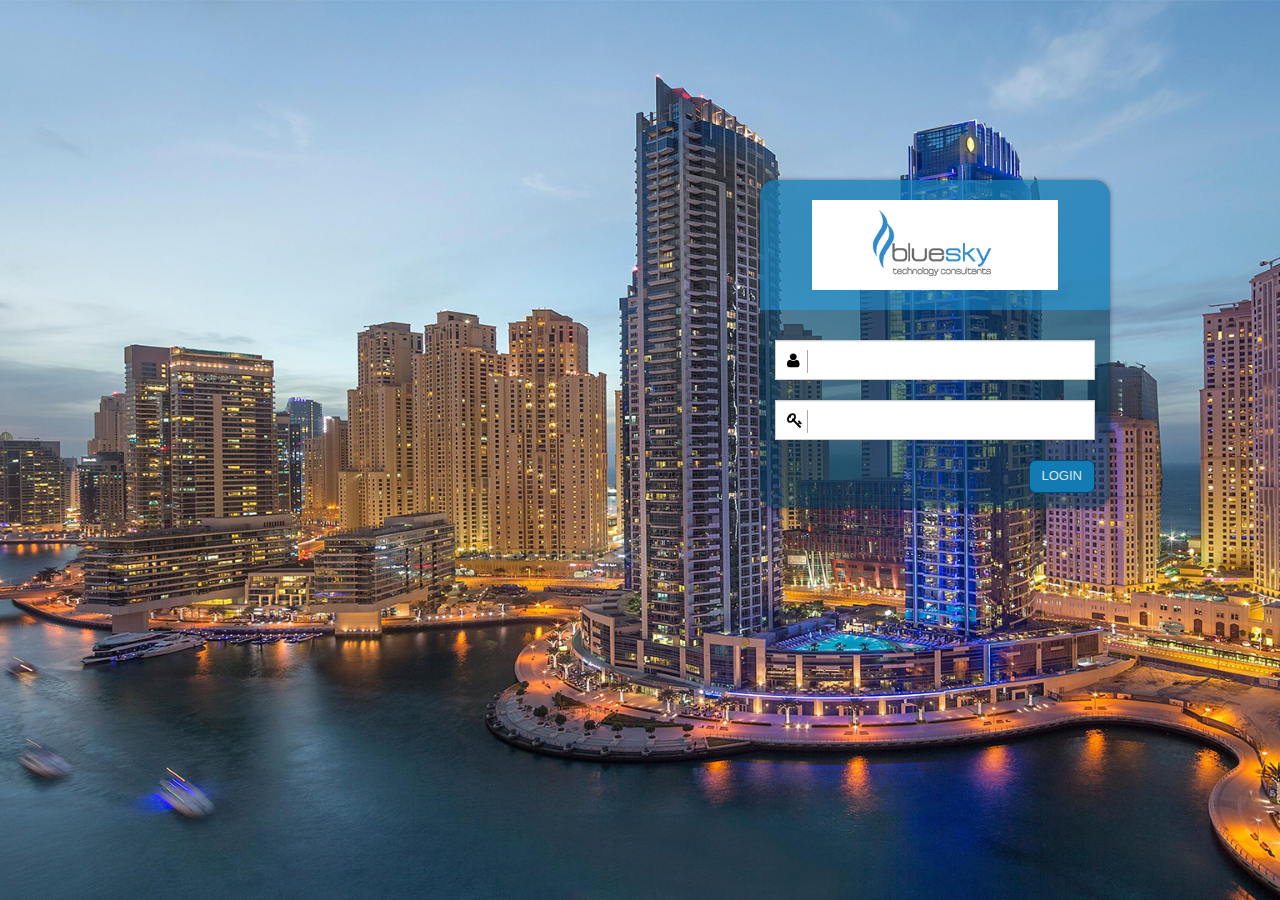
<file: index.html>
<!DOCTYPE html>
<html>
<head>
  <meta charset="utf-8">
  <meta http-equiv="X-UA-Compatible" content="IE=edge">
  <title>Bluesky</title>
  <meta content="width=device-width, initial-scale=1, maximum-scale=1, user-scalable=no" name="viewport">
  <link href='https://fonts.googleapis.com/css?family=Roboto:400,500,300,700' rel='stylesheet' type='text/css'>
  <link rel="stylesheet" href="css/bootstrap.min.css">
  <link rel="stylesheet" href="css/font-awesome.min.css">
  <link rel="stylesheet" href="css/login/jquery.maximage.css?v=1.2" type="text/css" media="screen" charset="utf-8" />
  <link rel="stylesheet" href="css/login/screen.css?v=1.2" type="text/css" media="screen" charset="utf-8" />
  <link rel="stylesheet" type="text/css" href="css/login-style.css">
</head>
<body>
      <div class="login-box">
      <div class="logo">
        <img src="images/login/logo.png">
      </div>
      <div class="form">
          <form>
              <div class="user">
              <input type="text" class="form-control input password">
</div>
<div class="pass">
     <input type="password" class="form-control input password">
               </div>
                   <div class="row">
                    <div class="col-xs-6">
                    </div>
                    <div class="col-xs-6">
<a href="http://blueskyprojects.me/water_reading/index.php" class = "btn-info btn pull-right">Login</a>
</div>
                  
      <div class="clearfix"></div>
    </div>
   <div id="maximage">
      <img src="images/login/01.png" alt=""/>
      <img src="images/login/02.png" alt=""/>
    </div>
</section>
<div class="blueskylogo">
</div>
</body>
<script src="js/jquery.min.js"></script>
<script src="js/bootstrap.min.js"></script>
<script src="js/login/jquery.cycle.all.js" type="text/javascript" charset="utf-8"></script>
<script src="js/login/jquery.maximage.js" type="text/javascript" charset="utf-8"></script>
<script src='js/login/main.js'></script>
</html>
</file>
<file: css/login-style.css>
html {
	-webkit-box-sizing: border-box;
	-moz-box-sizing: border-box;
	box-sizing: border-box;
}
*, *:before, *:after {
	-webkit-box-sizing: inherit;
	-moz-box-sizing: inherit;
	box-sizing: inherit;
}
html,body{

}
.mc-cycle{
	height: 100%;
}
.mc-image{background-repeat: no-repeat;background-color: white !important;background-size: cover;}
.login-box{
	max-width: 350px;
	width: 90%;
	margin: 0 170px 0 auto;
	margin-top: 20vh;
	z-index: 9999999;
	box-shadow:0 0 5px rgba(0,0,0,0.4);
	border-radius: 15px;
	margin-bottom: 30px;
	overflow: hidden;
}
.login-box a{
	color: rgba(255, 255, 255, 0.84);
	cursor: pointer;
	font-size: 13px;
}
.login-box a:hover,.login-box a:focus{
	color: rgba(255, 255, 255, 1);
	text-decoration:none;
}
.login-box .logo{
	width:100%;
	height: 130px;
	padding: 20px 10px 20px 10px;
	background: rgba(19, 123, 179, 0.75);
}
.login-box .logo img{
	height: 100%;
	margin: 0 auto;
	display: block;
}
.login-box .form{
	width:100%;
	padding: 10px 15px 15px 15px;
	background: rgba(3, 57, 85, 0.57);
}
.login-box .user,.login-box .pass{
	margin: 20px 0;
	width: 100%;
	position: relative;
}
.login-box .user:before,.login-box .pass:before{
	font-family: fontAwesome;
	position: absolute;
	left: 10px;
	font-size: 16px;
	width: 23px;
	top: 10px;
	border-right: 1px solid rgba(0, 0, 0, 0.34);
	padding-left: 2px;
}
.login-box .user:before{
	content: "\f007";
	color: #000;
}
.login-box .pass:before{
	content: "\f084";
	color: #000;
}
.login-box .form-control{
	padding-left: 40px;
}

 #arrow_right {
	bottom:30px;
	height:50%;
	position: fixed;
	right:30px;
	width:36px;
	z-index:1000;
}

#arrow_left{
	bottom:30px;
	height:50%;
	position: fixed;
	float: left;
	width:36px;
	z-index:1000;
}

/*#arrow_left {
	right:86px;
}*/

#arrow_left:hover, #arrow_right:hover {
	bottom:29px;
}
#arrow_left:active, #arrow_right:active {
	bottom:28px;
}
.blueskylogo{
	position: fixed;
	bottom: 25pt;
	left: 25pt;
}
@media only screen and (max-width:745px){
	
	
	
		.blueskylogo {
    position: fixed;
    bottom: 15pt;
	left:0pt;
    padding-bottom: 20px;
    text-align: center;
    width: 100%;
   
}

#arrow_left {
    top: 50px;
	display:none;
}

#arrow_right {
    top: 50px;
	display:none;
}	
	
.login-box {

    margin-top: 35pt;
   
}	
	
	
	
	
	.login-box{
	}
}
.btn-info.btn{
	background: #137bb3;
	border-radius: 7px;
	border-color: #044a6f;
	text-transform: uppercase;
}
.form-control{
	border-radius:0;
	height:40px;
}



.bp-reset-element, div{
    color: white!important;
    font-size: 14px!important;
}
</file>
<file: css/login/screen.css>
/* line 4, ../../../../../../Applications/compass.app/Contents/Resources/ruby/compass_0.11/compass-0.11.5/frameworks/blueprint/stylesheets/blueprint/reset/_utilities.scss */
html {
  margin: 0;
  padding: 0;
  border: 0;
}

/* line 18, ../../../../../../Applications/compass.app/Contents/Resources/ruby/compass_0.11/compass-0.11.5/frameworks/blueprint/stylesheets/blueprint/reset/_utilities.scss */
.bp-reset-element, body, h1, h2, h3, h4, h5, h6, article, aside, details, figcaption, figure, footer, header, hgroup, menu, nav, section, summary, blockquote, q, th, td, caption, table,
div, span, object, iframe, p,
pre, a, abbr, acronym, address,
code, del, dfn, em, img,
dl, dt, dd, ol, ul, li, fieldset,
form, label, legend,
caption, tbody, tfoot, thead, tr {
  margin: 0;
  padding: 0;
  border: 0;
  font-weight: inherit;
  font-style: inherit;
  font-size: 100%;
  font-family: inherit;
  vertical-align: baseline;
}

/* line 20, ../../../../../../Applications/compass.app/Contents/Resources/ruby/compass_0.11/compass-0.11.5/frameworks/blueprint/stylesheets/blueprint/reset/_utilities.scss */
article, aside, details, figcaption, figure, footer, header, hgroup, menu, nav, section, summary {
  display: block;
}

/* line 21, ../../../../../../Applications/compass.app/Contents/Resources/ruby/compass_0.11/compass-0.11.5/frameworks/blueprint/stylesheets/blueprint/reset/_utilities.scss */
blockquote, q {
  quotes: "" "";
}
/* line 67, ../../../../../../Applications/compass.app/Contents/Resources/ruby/compass_0.11/compass-0.11.5/frameworks/blueprint/stylesheets/blueprint/reset/_utilities.scss */
blockquote:before, blockquote:after, q:before, q:after {
  content: "";
}

/* line 22, ../../../../../../Applications/compass.app/Contents/Resources/ruby/compass_0.11/compass-0.11.5/frameworks/blueprint/stylesheets/blueprint/reset/_utilities.scss */
th, td, caption {
  float: none !important;
  text-align: left;
  font-weight: normal;
  vertical-align: middle;
}

/* line 23, ../../../../../../Applications/compass.app/Contents/Resources/ruby/compass_0.11/compass-0.11.5/frameworks/blueprint/stylesheets/blueprint/reset/_utilities.scss */
table {
  border-collapse: separate;
  border-spacing: 0;
  vertical-align: middle;
}

/* line 24, ../../../../../../Applications/compass.app/Contents/Resources/ruby/compass_0.11/compass-0.11.5/frameworks/blueprint/stylesheets/blueprint/reset/_utilities.scss */
a img {
  border: none;
}

/* line 20, ../sass/screen.scss */
body.bp {
  line-height: 1.5;
  font-family: "Helvetica Neue", Arial, Helvetica, sans-serif;
  color: #333333;
  font-size: 75%;
}
/* line 51, ../../../../../../Applications/compass.app/Contents/Resources/ruby/compass_0.11/compass-0.11.5/frameworks/blueprint/stylesheets/blueprint/_typography.scss */
body.bp h1, body.bp h2, body.bp h3, body.bp h4, body.bp h5, body.bp h6 {
  font-weight: normal;
  color: #222222;
}
/* line 52, ../../../../../../Applications/compass.app/Contents/Resources/ruby/compass_0.11/compass-0.11.5/frameworks/blueprint/stylesheets/blueprint/_typography.scss */
body.bp h1 img, body.bp h2 img, body.bp h3 img, body.bp h4 img, body.bp h5 img, body.bp h6 img {
  margin: 0;
}
/* line 53, ../../../../../../Applications/compass.app/Contents/Resources/ruby/compass_0.11/compass-0.11.5/frameworks/blueprint/stylesheets/blueprint/_typography.scss */
body.bp h1 {
  font-size: 3em;
  line-height: 1;
  margin-bottom: 0.50em;
}
/* line 54, ../../../../../../Applications/compass.app/Contents/Resources/ruby/compass_0.11/compass-0.11.5/frameworks/blueprint/stylesheets/blueprint/_typography.scss */
body.bp h2 {
  font-size: 2em;
  margin-bottom: 0.75em;
}
/* line 55, ../../../../../../Applications/compass.app/Contents/Resources/ruby/compass_0.11/compass-0.11.5/frameworks/blueprint/stylesheets/blueprint/_typography.scss */
body.bp h3 {
  font-size: 1.5em;
  line-height: 1;
  margin-bottom: 1.00em;
}
/* line 56, ../../../../../../Applications/compass.app/Contents/Resources/ruby/compass_0.11/compass-0.11.5/frameworks/blueprint/stylesheets/blueprint/_typography.scss */
body.bp h4 {
  font-size: 1.2em;
  line-height: 1.25;
  margin-bottom: 1.25em;
}
/* line 57, ../../../../../../Applications/compass.app/Contents/Resources/ruby/compass_0.11/compass-0.11.5/frameworks/blueprint/stylesheets/blueprint/_typography.scss */
body.bp h5 {
  font-size: 1em;
  font-weight: bold;
  margin-bottom: 1.50em;
}
/* line 58, ../../../../../../Applications/compass.app/Contents/Resources/ruby/compass_0.11/compass-0.11.5/frameworks/blueprint/stylesheets/blueprint/_typography.scss */
body.bp h6 {
  font-size: 1em;
  font-weight: bold;
}
/* line 59, ../../../../../../Applications/compass.app/Contents/Resources/ruby/compass_0.11/compass-0.11.5/frameworks/blueprint/stylesheets/blueprint/_typography.scss */
body.bp p {
  margin: 0 0 1.5em;
}
/* line 60, ../../../../../../Applications/compass.app/Contents/Resources/ruby/compass_0.11/compass-0.11.5/frameworks/blueprint/stylesheets/blueprint/_typography.scss */
body.bp p .left {
  display: inline;
  float: left;
  margin: 1.5em 1.5em 1.5em 0;
  padding: 0;
}
/* line 61, ../../../../../../Applications/compass.app/Contents/Resources/ruby/compass_0.11/compass-0.11.5/frameworks/blueprint/stylesheets/blueprint/_typography.scss */
body.bp p .right {
  display: inline;
  float: right;
  margin: 1.5em 0 1.5em 1.5em;
  padding: 0;
}
/* line 62, ../../../../../../Applications/compass.app/Contents/Resources/ruby/compass_0.11/compass-0.11.5/frameworks/blueprint/stylesheets/blueprint/_typography.scss */
body.bp a {
  text-decoration: underline;
  color: #0066cc;
}
/* line 18, ../../../../../../Applications/compass.app/Contents/Resources/ruby/compass_0.11/compass-0.11.5/frameworks/compass/stylesheets/compass/typography/links/_link-colors.scss */
body.bp a:visited {
  color: #004c99;
}
/* line 21, ../../../../../../Applications/compass.app/Contents/Resources/ruby/compass_0.11/compass-0.11.5/frameworks/compass/stylesheets/compass/typography/links/_link-colors.scss */
body.bp a:focus {
  color: #0099ff;
}
/* line 24, ../../../../../../Applications/compass.app/Contents/Resources/ruby/compass_0.11/compass-0.11.5/frameworks/compass/stylesheets/compass/typography/links/_link-colors.scss */
body.bp a:hover {
  color: #0099ff;
}
/* line 27, ../../../../../../Applications/compass.app/Contents/Resources/ruby/compass_0.11/compass-0.11.5/frameworks/compass/stylesheets/compass/typography/links/_link-colors.scss */
body.bp a:active {
  color: #bf00ff;
}
/* line 63, ../../../../../../Applications/compass.app/Contents/Resources/ruby/compass_0.11/compass-0.11.5/frameworks/blueprint/stylesheets/blueprint/_typography.scss */
body.bp blockquote {
  margin: 1.5em;
  color: #666666;
  font-style: italic;
}
/* line 64, ../../../../../../Applications/compass.app/Contents/Resources/ruby/compass_0.11/compass-0.11.5/frameworks/blueprint/stylesheets/blueprint/_typography.scss */
body.bp strong, body.bp dfn {
  font-weight: bold;
}
/* line 65, ../../../../../../Applications/compass.app/Contents/Resources/ruby/compass_0.11/compass-0.11.5/frameworks/blueprint/stylesheets/blueprint/_typography.scss */
body.bp em, body.bp dfn {
  font-style: italic;
}
/* line 66, ../../../../../../Applications/compass.app/Contents/Resources/ruby/compass_0.11/compass-0.11.5/frameworks/blueprint/stylesheets/blueprint/_typography.scss */
body.bp sup, body.bp sub {
  line-height: 0;
}
/* line 67, ../../../../../../Applications/compass.app/Contents/Resources/ruby/compass_0.11/compass-0.11.5/frameworks/blueprint/stylesheets/blueprint/_typography.scss */
body.bp abbr, body.bp acronym {
  border-bottom: 1px dotted #666666;
}
/* line 68, ../../../../../../Applications/compass.app/Contents/Resources/ruby/compass_0.11/compass-0.11.5/frameworks/blueprint/stylesheets/blueprint/_typography.scss */
body.bp address {
  margin: 0 0 1.5em;
  font-style: italic;
}
/* line 69, ../../../../../../Applications/compass.app/Contents/Resources/ruby/compass_0.11/compass-0.11.5/frameworks/blueprint/stylesheets/blueprint/_typography.scss */
body.bp del {
  color: #666666;
}
/* line 70, ../../../../../../Applications/compass.app/Contents/Resources/ruby/compass_0.11/compass-0.11.5/frameworks/blueprint/stylesheets/blueprint/_typography.scss */
body.bp pre {
  margin: 1.5em 0;
  white-space: pre;
}
/* line 71, ../../../../../../Applications/compass.app/Contents/Resources/ruby/compass_0.11/compass-0.11.5/frameworks/blueprint/stylesheets/blueprint/_typography.scss */
body.bp pre, body.bp code, body.bp tt {
  font: 1em "andale mono", "lucida console", monospace;
  line-height: 1.5;
}
/* line 72, ../../../../../../Applications/compass.app/Contents/Resources/ruby/compass_0.11/compass-0.11.5/frameworks/blueprint/stylesheets/blueprint/_typography.scss */
body.bp li ul, body.bp li ol {
  margin: 0;
}
/* line 73, ../../../../../../Applications/compass.app/Contents/Resources/ruby/compass_0.11/compass-0.11.5/frameworks/blueprint/stylesheets/blueprint/_typography.scss */
body.bp ul, body.bp ol {
  margin: 0 1.5em 1.5em 0;
  padding-left: 1.5em;
}
/* line 74, ../../../../../../Applications/compass.app/Contents/Resources/ruby/compass_0.11/compass-0.11.5/frameworks/blueprint/stylesheets/blueprint/_typography.scss */
body.bp ul {
  list-style-type: disc;
}
/* line 75, ../../../../../../Applications/compass.app/Contents/Resources/ruby/compass_0.11/compass-0.11.5/frameworks/blueprint/stylesheets/blueprint/_typography.scss */
body.bp ol {
  list-style-type: decimal;
}
/* line 76, ../../../../../../Applications/compass.app/Contents/Resources/ruby/compass_0.11/compass-0.11.5/frameworks/blueprint/stylesheets/blueprint/_typography.scss */
body.bp dl {
  margin: 0 0 1.5em 0;
}
/* line 77, ../../../../../../Applications/compass.app/Contents/Resources/ruby/compass_0.11/compass-0.11.5/frameworks/blueprint/stylesheets/blueprint/_typography.scss */
body.bp dl dt {
  font-weight: bold;
}
/* line 78, ../../../../../../Applications/compass.app/Contents/Resources/ruby/compass_0.11/compass-0.11.5/frameworks/blueprint/stylesheets/blueprint/_typography.scss */
body.bp dd {
  margin-left: 1.5em;
}
/* line 79, ../../../../../../Applications/compass.app/Contents/Resources/ruby/compass_0.11/compass-0.11.5/frameworks/blueprint/stylesheets/blueprint/_typography.scss */
body.bp table {
  margin-bottom: 1.4em;
  width: 100%;
}
/* line 80, ../../../../../../Applications/compass.app/Contents/Resources/ruby/compass_0.11/compass-0.11.5/frameworks/blueprint/stylesheets/blueprint/_typography.scss */
body.bp th {
  font-weight: bold;
}
/* line 81, ../../../../../../Applications/compass.app/Contents/Resources/ruby/compass_0.11/compass-0.11.5/frameworks/blueprint/stylesheets/blueprint/_typography.scss */
body.bp thead th {
  background: #c3d9ff;
}
/* line 82, ../../../../../../Applications/compass.app/Contents/Resources/ruby/compass_0.11/compass-0.11.5/frameworks/blueprint/stylesheets/blueprint/_typography.scss */
body.bp th, body.bp td, body.bp caption {
  padding: 4px 10px 4px 5px;
}
/* line 85, ../../../../../../Applications/compass.app/Contents/Resources/ruby/compass_0.11/compass-0.11.5/frameworks/blueprint/stylesheets/blueprint/_typography.scss */
body.bp table.striped tr:nth-child(even) td,
body.bp table tr.even td {
  background: #e5ecf9;
}
/* line 86, ../../../../../../Applications/compass.app/Contents/Resources/ruby/compass_0.11/compass-0.11.5/frameworks/blueprint/stylesheets/blueprint/_typography.scss */
body.bp tfoot {
  font-style: italic;
}
/* line 87, ../../../../../../Applications/compass.app/Contents/Resources/ruby/compass_0.11/compass-0.11.5/frameworks/blueprint/stylesheets/blueprint/_typography.scss */
body.bp caption {
  background: #eeeeee;
}
/* line 88, ../../../../../../Applications/compass.app/Contents/Resources/ruby/compass_0.11/compass-0.11.5/frameworks/blueprint/stylesheets/blueprint/_typography.scss */
body.bp .quiet {
  color: #666666;
}
/* line 89, ../../../../../../Applications/compass.app/Contents/Resources/ruby/compass_0.11/compass-0.11.5/frameworks/blueprint/stylesheets/blueprint/_typography.scss */
body.bp .loud {
  color: #111111;
}
/* line 9, ../../../../../../Applications/compass.app/Contents/Resources/ruby/compass_0.11/compass-0.11.5/frameworks/blueprint/stylesheets/blueprint/_utilities.scss */
body.bp .clear {
  clear: both;
}
/* line 12, ../../../../../../Applications/compass.app/Contents/Resources/ruby/compass_0.11/compass-0.11.5/frameworks/blueprint/stylesheets/blueprint/_utilities.scss */
body.bp .nowrap {
  white-space: nowrap;
}
/* line 16, ../../../../../../Applications/compass.app/Contents/Resources/ruby/compass_0.11/compass-0.11.5/frameworks/blueprint/stylesheets/blueprint/_utilities.scss */
body.bp .clearfix {
  overflow: hidden;
  *zoom: 1;
}
/* line 18, ../../../../../../Applications/compass.app/Contents/Resources/ruby/compass_0.11/compass-0.11.5/frameworks/blueprint/stylesheets/blueprint/_utilities.scss */
body.bp .small {
  font-size: 0.8em;
  margin-bottom: 1.875em;
  line-height: 1.875em;
}
/* line 22, ../../../../../../Applications/compass.app/Contents/Resources/ruby/compass_0.11/compass-0.11.5/frameworks/blueprint/stylesheets/blueprint/_utilities.scss */
body.bp .large {
  font-size: 1.2em;
  line-height: 2.5em;
  margin-bottom: 1.25em;
}
/* line 26, ../../../../../../Applications/compass.app/Contents/Resources/ruby/compass_0.11/compass-0.11.5/frameworks/blueprint/stylesheets/blueprint/_utilities.scss */
body.bp .first {
  margin-left: 0;
  padding-left: 0;
}
/* line 29, ../../../../../../Applications/compass.app/Contents/Resources/ruby/compass_0.11/compass-0.11.5/frameworks/blueprint/stylesheets/blueprint/_utilities.scss */
body.bp .last {
  margin-right: 0;
  padding-right: 0;
}
/* line 32, ../../../../../../Applications/compass.app/Contents/Resources/ruby/compass_0.11/compass-0.11.5/frameworks/blueprint/stylesheets/blueprint/_utilities.scss */
body.bp .top {
  margin-top: 0;
  padding-top: 0;
}
/* line 35, ../../../../../../Applications/compass.app/Contents/Resources/ruby/compass_0.11/compass-0.11.5/frameworks/blueprint/stylesheets/blueprint/_utilities.scss */
body.bp .bottom {
  margin-bottom: 0;
  padding-bottom: 0;
}
/* line 25, ../../../../../../Applications/compass.app/Contents/Resources/ruby/compass_0.11/compass-0.11.5/frameworks/blueprint/stylesheets/blueprint/_debug.scss */
body.bp .showgrid {
  background-image: -webkit-gradient(linear, 50% 100%, 50% 0%, color-stop(5%, rgba(0, 0, 0, 0.5)), color-stop(5%, rgba(0, 0, 0, 0))), -webkit-gradient(linear, 0% 50%, 960 50%, color-stop(0%, rgba(0, 0, 0, 0)), color-stop(0%, rgba(100, 100, 225, 0.25)), color-stop(3.125%, rgba(100, 100, 225, 0.25)), color-stop(3.125%, rgba(0, 0, 0, 0)), color-stop(4.167%, rgba(0, 0, 0, 0)), color-stop(4.167%, rgba(100, 100, 225, 0.25)), color-stop(7.292%, rgba(100, 100, 225, 0.25)), color-stop(7.292%, rgba(0, 0, 0, 0)), color-stop(8.333%, rgba(0, 0, 0, 0)), color-stop(8.333%, rgba(100, 100, 225, 0.25)), color-stop(11.458%, rgba(100, 100, 225, 0.25)), color-stop(11.458%, rgba(0, 0, 0, 0)), color-stop(12.5%, rgba(0, 0, 0, 0)), color-stop(12.5%, rgba(100, 100, 225, 0.25)), color-stop(15.625%, rgba(100, 100, 225, 0.25)), color-stop(15.625%, rgba(0, 0, 0, 0)), color-stop(16.667%, rgba(0, 0, 0, 0)), color-stop(16.667%, rgba(100, 100, 225, 0.25)), color-stop(19.792%, rgba(100, 100, 225, 0.25)), color-stop(19.792%, rgba(0, 0, 0, 0)), color-stop(20.833%, rgba(0, 0, 0, 0)), color-stop(20.833%, rgba(100, 100, 225, 0.25)), color-stop(23.958%, rgba(100, 100, 225, 0.25)), color-stop(23.958%, rgba(0, 0, 0, 0)), color-stop(25%, rgba(0, 0, 0, 0)), color-stop(25%, rgba(100, 100, 225, 0.25)), color-stop(28.125%, rgba(100, 100, 225, 0.25)), color-stop(28.125%, rgba(0, 0, 0, 0)), color-stop(29.167%, rgba(0, 0, 0, 0)), color-stop(29.167%, rgba(100, 100, 225, 0.25)), color-stop(32.292%, rgba(100, 100, 225, 0.25)), color-stop(32.292%, rgba(0, 0, 0, 0)), color-stop(33.333%, rgba(0, 0, 0, 0)), color-stop(33.333%, rgba(100, 100, 225, 0.25)), color-stop(36.458%, rgba(100, 100, 225, 0.25)), color-stop(36.458%, rgba(0, 0, 0, 0)), color-stop(37.5%, rgba(0, 0, 0, 0)), color-stop(37.5%, rgba(100, 100, 225, 0.25)), color-stop(40.625%, rgba(100, 100, 225, 0.25)), color-stop(40.625%, rgba(0, 0, 0, 0)), color-stop(41.667%, rgba(0, 0, 0, 0)), color-stop(41.667%, rgba(100, 100, 225, 0.25)), color-stop(44.792%, rgba(100, 100, 225, 0.25)), color-stop(44.792%, rgba(0, 0, 0, 0)), color-stop(45.833%, rgba(0, 0, 0, 0)), color-stop(45.833%, rgba(100, 100, 225, 0.25)), color-stop(48.958%, rgba(100, 100, 225, 0.25)), color-stop(48.958%, rgba(0, 0, 0, 0)), color-stop(50%, rgba(0, 0, 0, 0)), color-stop(50%, rgba(100, 100, 225, 0.25)), color-stop(53.125%, rgba(100, 100, 225, 0.25)), color-stop(53.125%, rgba(0, 0, 0, 0)), color-stop(54.167%, rgba(0, 0, 0, 0)), color-stop(54.167%, rgba(100, 100, 225, 0.25)), color-stop(57.292%, rgba(100, 100, 225, 0.25)), color-stop(57.292%, rgba(0, 0, 0, 0)), color-stop(58.333%, rgba(0, 0, 0, 0)), color-stop(58.333%, rgba(100, 100, 225, 0.25)), color-stop(61.458%, rgba(100, 100, 225, 0.25)), color-stop(61.458%, rgba(0, 0, 0, 0)), color-stop(62.5%, rgba(0, 0, 0, 0)), color-stop(62.5%, rgba(100, 100, 225, 0.25)), color-stop(65.625%, rgba(100, 100, 225, 0.25)), color-stop(65.625%, rgba(0, 0, 0, 0)), color-stop(66.667%, rgba(0, 0, 0, 0)), color-stop(66.667%, rgba(100, 100, 225, 0.25)), color-stop(69.792%, rgba(100, 100, 225, 0.25)), color-stop(69.792%, rgba(0, 0, 0, 0)), color-stop(70.833%, rgba(0, 0, 0, 0)), color-stop(70.833%, rgba(100, 100, 225, 0.25)), color-stop(73.958%, rgba(100, 100, 225, 0.25)), color-stop(73.958%, rgba(0, 0, 0, 0)), color-stop(75%, rgba(0, 0, 0, 0)), color-stop(75%, rgba(100, 100, 225, 0.25)), color-stop(78.125%, rgba(100, 100, 225, 0.25)), color-stop(78.125%, rgba(0, 0, 0, 0)), color-stop(79.167%, rgba(0, 0, 0, 0)), color-stop(79.167%, rgba(100, 100, 225, 0.25)), color-stop(82.292%, rgba(100, 100, 225, 0.25)), color-stop(82.292%, rgba(0, 0, 0, 0)), color-stop(83.333%, rgba(0, 0, 0, 0)), color-stop(83.333%, rgba(100, 100, 225, 0.25)), color-stop(86.458%, rgba(100, 100, 225, 0.25)), color-stop(86.458%, rgba(0, 0, 0, 0)), color-stop(87.5%, rgba(0, 0, 0, 0)), color-stop(87.5%, rgba(100, 100, 225, 0.25)), color-stop(90.625%, rgba(100, 100, 225, 0.25)), color-stop(90.625%, rgba(0, 0, 0, 0)), color-stop(91.667%, rgba(0, 0, 0, 0)), color-stop(91.667%, rgba(100, 100, 225, 0.25)), color-stop(94.792%, rgba(100, 100, 225, 0.25)), color-stop(94.792%, rgba(0, 0, 0, 0)), color-stop(95.833%, rgba(0, 0, 0, 0)), color-stop(95.833%, rgba(100, 100, 225, 0.25)), color-stop(98.958%, rgba(100, 100, 225, 0.25)), color-stop(98.958%, rgba(0, 0, 0, 0)), color-stop(100%, rgba(0, 0, 0, 0)));
  background-image: -webkit-linear-gradient(bottom, rgba(0, 0, 0, 0.5) 5%, rgba(0, 0, 0, 0) 5%), -webkit-linear-gradient(left, rgba(0, 0, 0, 0) 0px, rgba(100, 100, 225, 0.25) 0px, rgba(100, 100, 225, 0.25) 30px, rgba(0, 0, 0, 0) 30px, rgba(0, 0, 0, 0) 40px, rgba(100, 100, 225, 0.25) 40px, rgba(100, 100, 225, 0.25) 70px, rgba(0, 0, 0, 0) 70px, rgba(0, 0, 0, 0) 80px, rgba(100, 100, 225, 0.25) 80px, rgba(100, 100, 225, 0.25) 110px, rgba(0, 0, 0, 0) 110px, rgba(0, 0, 0, 0) 120px, rgba(100, 100, 225, 0.25) 120px, rgba(100, 100, 225, 0.25) 150px, rgba(0, 0, 0, 0) 150px, rgba(0, 0, 0, 0) 160px, rgba(100, 100, 225, 0.25) 160px, rgba(100, 100, 225, 0.25) 190px, rgba(0, 0, 0, 0) 190px, rgba(0, 0, 0, 0) 200px, rgba(100, 100, 225, 0.25) 200px, rgba(100, 100, 225, 0.25) 230px, rgba(0, 0, 0, 0) 230px, rgba(0, 0, 0, 0) 240px, rgba(100, 100, 225, 0.25) 240px, rgba(100, 100, 225, 0.25) 270px, rgba(0, 0, 0, 0) 270px, rgba(0, 0, 0, 0) 280px, rgba(100, 100, 225, 0.25) 280px, rgba(100, 100, 225, 0.25) 310px, rgba(0, 0, 0, 0) 310px, rgba(0, 0, 0, 0) 320px, rgba(100, 100, 225, 0.25) 320px, rgba(100, 100, 225, 0.25) 350px, rgba(0, 0, 0, 0) 350px, rgba(0, 0, 0, 0) 360px, rgba(100, 100, 225, 0.25) 360px, rgba(100, 100, 225, 0.25) 390px, rgba(0, 0, 0, 0) 390px, rgba(0, 0, 0, 0) 400px, rgba(100, 100, 225, 0.25) 400px, rgba(100, 100, 225, 0.25) 430px, rgba(0, 0, 0, 0) 430px, rgba(0, 0, 0, 0) 440px, rgba(100, 100, 225, 0.25) 440px, rgba(100, 100, 225, 0.25) 470px, rgba(0, 0, 0, 0) 470px, rgba(0, 0, 0, 0) 480px, rgba(100, 100, 225, 0.25) 480px, rgba(100, 100, 225, 0.25) 510px, rgba(0, 0, 0, 0) 510px, rgba(0, 0, 0, 0) 520px, rgba(100, 100, 225, 0.25) 520px, rgba(100, 100, 225, 0.25) 550px, rgba(0, 0, 0, 0) 550px, rgba(0, 0, 0, 0) 560px, rgba(100, 100, 225, 0.25) 560px, rgba(100, 100, 225, 0.25) 590px, rgba(0, 0, 0, 0) 590px, rgba(0, 0, 0, 0) 600px, rgba(100, 100, 225, 0.25) 600px, rgba(100, 100, 225, 0.25) 630px, rgba(0, 0, 0, 0) 630px, rgba(0, 0, 0, 0) 640px, rgba(100, 100, 225, 0.25) 640px, rgba(100, 100, 225, 0.25) 670px, rgba(0, 0, 0, 0) 670px, rgba(0, 0, 0, 0) 680px, rgba(100, 100, 225, 0.25) 680px, rgba(100, 100, 225, 0.25) 710px, rgba(0, 0, 0, 0) 710px, rgba(0, 0, 0, 0) 720px, rgba(100, 100, 225, 0.25) 720px, rgba(100, 100, 225, 0.25) 750px, rgba(0, 0, 0, 0) 750px, rgba(0, 0, 0, 0) 760px, rgba(100, 100, 225, 0.25) 760px, rgba(100, 100, 225, 0.25) 790px, rgba(0, 0, 0, 0) 790px, rgba(0, 0, 0, 0) 800px, rgba(100, 100, 225, 0.25) 800px, rgba(100, 100, 225, 0.25) 830px, rgba(0, 0, 0, 0) 830px, rgba(0, 0, 0, 0) 840px, rgba(100, 100, 225, 0.25) 840px, rgba(100, 100, 225, 0.25) 870px, rgba(0, 0, 0, 0) 870px, rgba(0, 0, 0, 0) 880px, rgba(100, 100, 225, 0.25) 880px, rgba(100, 100, 225, 0.25) 910px, rgba(0, 0, 0, 0) 910px, rgba(0, 0, 0, 0) 920px, rgba(100, 100, 225, 0.25) 920px, rgba(100, 100, 225, 0.25) 950px, rgba(0, 0, 0, 0) 950px, rgba(0, 0, 0, 0) 960px);
  background-image: -moz-linear-gradient(bottom, rgba(0, 0, 0, 0.5) 5%, rgba(0, 0, 0, 0) 5%), -moz-linear-gradient(left, rgba(0, 0, 0, 0) 0px, rgba(100, 100, 225, 0.25) 0px, rgba(100, 100, 225, 0.25) 30px, rgba(0, 0, 0, 0) 30px, rgba(0, 0, 0, 0) 40px, rgba(100, 100, 225, 0.25) 40px, rgba(100, 100, 225, 0.25) 70px, rgba(0, 0, 0, 0) 70px, rgba(0, 0, 0, 0) 80px, rgba(100, 100, 225, 0.25) 80px, rgba(100, 100, 225, 0.25) 110px, rgba(0, 0, 0, 0) 110px, rgba(0, 0, 0, 0) 120px, rgba(100, 100, 225, 0.25) 120px, rgba(100, 100, 225, 0.25) 150px, rgba(0, 0, 0, 0) 150px, rgba(0, 0, 0, 0) 160px, rgba(100, 100, 225, 0.25) 160px, rgba(100, 100, 225, 0.25) 190px, rgba(0, 0, 0, 0) 190px, rgba(0, 0, 0, 0) 200px, rgba(100, 100, 225, 0.25) 200px, rgba(100, 100, 225, 0.25) 230px, rgba(0, 0, 0, 0) 230px, rgba(0, 0, 0, 0) 240px, rgba(100, 100, 225, 0.25) 240px, rgba(100, 100, 225, 0.25) 270px, rgba(0, 0, 0, 0) 270px, rgba(0, 0, 0, 0) 280px, rgba(100, 100, 225, 0.25) 280px, rgba(100, 100, 225, 0.25) 310px, rgba(0, 0, 0, 0) 310px, rgba(0, 0, 0, 0) 320px, rgba(100, 100, 225, 0.25) 320px, rgba(100, 100, 225, 0.25) 350px, rgba(0, 0, 0, 0) 350px, rgba(0, 0, 0, 0) 360px, rgba(100, 100, 225, 0.25) 360px, rgba(100, 100, 225, 0.25) 390px, rgba(0, 0, 0, 0) 390px, rgba(0, 0, 0, 0) 400px, rgba(100, 100, 225, 0.25) 400px, rgba(100, 100, 225, 0.25) 430px, rgba(0, 0, 0, 0) 430px, rgba(0, 0, 0, 0) 440px, rgba(100, 100, 225, 0.25) 440px, rgba(100, 100, 225, 0.25) 470px, rgba(0, 0, 0, 0) 470px, rgba(0, 0, 0, 0) 480px, rgba(100, 100, 225, 0.25) 480px, rgba(100, 100, 225, 0.25) 510px, rgba(0, 0, 0, 0) 510px, rgba(0, 0, 0, 0) 520px, rgba(100, 100, 225, 0.25) 520px, rgba(100, 100, 225, 0.25) 550px, rgba(0, 0, 0, 0) 550px, rgba(0, 0, 0, 0) 560px, rgba(100, 100, 225, 0.25) 560px, rgba(100, 100, 225, 0.25) 590px, rgba(0, 0, 0, 0) 590px, rgba(0, 0, 0, 0) 600px, rgba(100, 100, 225, 0.25) 600px, rgba(100, 100, 225, 0.25) 630px, rgba(0, 0, 0, 0) 630px, rgba(0, 0, 0, 0) 640px, rgba(100, 100, 225, 0.25) 640px, rgba(100, 100, 225, 0.25) 670px, rgba(0, 0, 0, 0) 670px, rgba(0, 0, 0, 0) 680px, rgba(100, 100, 225, 0.25) 680px, rgba(100, 100, 225, 0.25) 710px, rgba(0, 0, 0, 0) 710px, rgba(0, 0, 0, 0) 720px, rgba(100, 100, 225, 0.25) 720px, rgba(100, 100, 225, 0.25) 750px, rgba(0, 0, 0, 0) 750px, rgba(0, 0, 0, 0) 760px, rgba(100, 100, 225, 0.25) 760px, rgba(100, 100, 225, 0.25) 790px, rgba(0, 0, 0, 0) 790px, rgba(0, 0, 0, 0) 800px, rgba(100, 100, 225, 0.25) 800px, rgba(100, 100, 225, 0.25) 830px, rgba(0, 0, 0, 0) 830px, rgba(0, 0, 0, 0) 840px, rgba(100, 100, 225, 0.25) 840px, rgba(100, 100, 225, 0.25) 870px, rgba(0, 0, 0, 0) 870px, rgba(0, 0, 0, 0) 880px, rgba(100, 100, 225, 0.25) 880px, rgba(100, 100, 225, 0.25) 910px, rgba(0, 0, 0, 0) 910px, rgba(0, 0, 0, 0) 920px, rgba(100, 100, 225, 0.25) 920px, rgba(100, 100, 225, 0.25) 950px, rgba(0, 0, 0, 0) 950px, rgba(0, 0, 0, 0) 960px);
  background-image: -o-linear-gradient(bottom, rgba(0, 0, 0, 0.5) 5%, rgba(0, 0, 0, 0) 5%), -o-linear-gradient(left, rgba(0, 0, 0, 0) 0px, rgba(100, 100, 225, 0.25) 0px, rgba(100, 100, 225, 0.25) 30px, rgba(0, 0, 0, 0) 30px, rgba(0, 0, 0, 0) 40px, rgba(100, 100, 225, 0.25) 40px, rgba(100, 100, 225, 0.25) 70px, rgba(0, 0, 0, 0) 70px, rgba(0, 0, 0, 0) 80px, rgba(100, 100, 225, 0.25) 80px, rgba(100, 100, 225, 0.25) 110px, rgba(0, 0, 0, 0) 110px, rgba(0, 0, 0, 0) 120px, rgba(100, 100, 225, 0.25) 120px, rgba(100, 100, 225, 0.25) 150px, rgba(0, 0, 0, 0) 150px, rgba(0, 0, 0, 0) 160px, rgba(100, 100, 225, 0.25) 160px, rgba(100, 100, 225, 0.25) 190px, rgba(0, 0, 0, 0) 190px, rgba(0, 0, 0, 0) 200px, rgba(100, 100, 225, 0.25) 200px, rgba(100, 100, 225, 0.25) 230px, rgba(0, 0, 0, 0) 230px, rgba(0, 0, 0, 0) 240px, rgba(100, 100, 225, 0.25) 240px, rgba(100, 100, 225, 0.25) 270px, rgba(0, 0, 0, 0) 270px, rgba(0, 0, 0, 0) 280px, rgba(100, 100, 225, 0.25) 280px, rgba(100, 100, 225, 0.25) 310px, rgba(0, 0, 0, 0) 310px, rgba(0, 0, 0, 0) 320px, rgba(100, 100, 225, 0.25) 320px, rgba(100, 100, 225, 0.25) 350px, rgba(0, 0, 0, 0) 350px, rgba(0, 0, 0, 0) 360px, rgba(100, 100, 225, 0.25) 360px, rgba(100, 100, 225, 0.25) 390px, rgba(0, 0, 0, 0) 390px, rgba(0, 0, 0, 0) 400px, rgba(100, 100, 225, 0.25) 400px, rgba(100, 100, 225, 0.25) 430px, rgba(0, 0, 0, 0) 430px, rgba(0, 0, 0, 0) 440px, rgba(100, 100, 225, 0.25) 440px, rgba(100, 100, 225, 0.25) 470px, rgba(0, 0, 0, 0) 470px, rgba(0, 0, 0, 0) 480px, rgba(100, 100, 225, 0.25) 480px, rgba(100, 100, 225, 0.25) 510px, rgba(0, 0, 0, 0) 510px, rgba(0, 0, 0, 0) 520px, rgba(100, 100, 225, 0.25) 520px, rgba(100, 100, 225, 0.25) 550px, rgba(0, 0, 0, 0) 550px, rgba(0, 0, 0, 0) 560px, rgba(100, 100, 225, 0.25) 560px, rgba(100, 100, 225, 0.25) 590px, rgba(0, 0, 0, 0) 590px, rgba(0, 0, 0, 0) 600px, rgba(100, 100, 225, 0.25) 600px, rgba(100, 100, 225, 0.25) 630px, rgba(0, 0, 0, 0) 630px, rgba(0, 0, 0, 0) 640px, rgba(100, 100, 225, 0.25) 640px, rgba(100, 100, 225, 0.25) 670px, rgba(0, 0, 0, 0) 670px, rgba(0, 0, 0, 0) 680px, rgba(100, 100, 225, 0.25) 680px, rgba(100, 100, 225, 0.25) 710px, rgba(0, 0, 0, 0) 710px, rgba(0, 0, 0, 0) 720px, rgba(100, 100, 225, 0.25) 720px, rgba(100, 100, 225, 0.25) 750px, rgba(0, 0, 0, 0) 750px, rgba(0, 0, 0, 0) 760px, rgba(100, 100, 225, 0.25) 760px, rgba(100, 100, 225, 0.25) 790px, rgba(0, 0, 0, 0) 790px, rgba(0, 0, 0, 0) 800px, rgba(100, 100, 225, 0.25) 800px, rgba(100, 100, 225, 0.25) 830px, rgba(0, 0, 0, 0) 830px, rgba(0, 0, 0, 0) 840px, rgba(100, 100, 225, 0.25) 840px, rgba(100, 100, 225, 0.25) 870px, rgba(0, 0, 0, 0) 870px, rgba(0, 0, 0, 0) 880px, rgba(100, 100, 225, 0.25) 880px, rgba(100, 100, 225, 0.25) 910px, rgba(0, 0, 0, 0) 910px, rgba(0, 0, 0, 0) 920px, rgba(100, 100, 225, 0.25) 920px, rgba(100, 100, 225, 0.25) 950px, rgba(0, 0, 0, 0) 950px, rgba(0, 0, 0, 0) 960px);
  background-image: -ms-linear-gradient(bottom, rgba(0, 0, 0, 0.5) 5%, rgba(0, 0, 0, 0) 5%), -ms-linear-gradient(left, rgba(0, 0, 0, 0) 0px, rgba(100, 100, 225, 0.25) 0px, rgba(100, 100, 225, 0.25) 30px, rgba(0, 0, 0, 0) 30px, rgba(0, 0, 0, 0) 40px, rgba(100, 100, 225, 0.25) 40px, rgba(100, 100, 225, 0.25) 70px, rgba(0, 0, 0, 0) 70px, rgba(0, 0, 0, 0) 80px, rgba(100, 100, 225, 0.25) 80px, rgba(100, 100, 225, 0.25) 110px, rgba(0, 0, 0, 0) 110px, rgba(0, 0, 0, 0) 120px, rgba(100, 100, 225, 0.25) 120px, rgba(100, 100, 225, 0.25) 150px, rgba(0, 0, 0, 0) 150px, rgba(0, 0, 0, 0) 160px, rgba(100, 100, 225, 0.25) 160px, rgba(100, 100, 225, 0.25) 190px, rgba(0, 0, 0, 0) 190px, rgba(0, 0, 0, 0) 200px, rgba(100, 100, 225, 0.25) 200px, rgba(100, 100, 225, 0.25) 230px, rgba(0, 0, 0, 0) 230px, rgba(0, 0, 0, 0) 240px, rgba(100, 100, 225, 0.25) 240px, rgba(100, 100, 225, 0.25) 270px, rgba(0, 0, 0, 0) 270px, rgba(0, 0, 0, 0) 280px, rgba(100, 100, 225, 0.25) 280px, rgba(100, 100, 225, 0.25) 310px, rgba(0, 0, 0, 0) 310px, rgba(0, 0, 0, 0) 320px, rgba(100, 100, 225, 0.25) 320px, rgba(100, 100, 225, 0.25) 350px, rgba(0, 0, 0, 0) 350px, rgba(0, 0, 0, 0) 360px, rgba(100, 100, 225, 0.25) 360px, rgba(100, 100, 225, 0.25) 390px, rgba(0, 0, 0, 0) 390px, rgba(0, 0, 0, 0) 400px, rgba(100, 100, 225, 0.25) 400px, rgba(100, 100, 225, 0.25) 430px, rgba(0, 0, 0, 0) 430px, rgba(0, 0, 0, 0) 440px, rgba(100, 100, 225, 0.25) 440px, rgba(100, 100, 225, 0.25) 470px, rgba(0, 0, 0, 0) 470px, rgba(0, 0, 0, 0) 480px, rgba(100, 100, 225, 0.25) 480px, rgba(100, 100, 225, 0.25) 510px, rgba(0, 0, 0, 0) 510px, rgba(0, 0, 0, 0) 520px, rgba(100, 100, 225, 0.25) 520px, rgba(100, 100, 225, 0.25) 550px, rgba(0, 0, 0, 0) 550px, rgba(0, 0, 0, 0) 560px, rgba(100, 100, 225, 0.25) 560px, rgba(100, 100, 225, 0.25) 590px, rgba(0, 0, 0, 0) 590px, rgba(0, 0, 0, 0) 600px, rgba(100, 100, 225, 0.25) 600px, rgba(100, 100, 225, 0.25) 630px, rgba(0, 0, 0, 0) 630px, rgba(0, 0, 0, 0) 640px, rgba(100, 100, 225, 0.25) 640px, rgba(100, 100, 225, 0.25) 670px, rgba(0, 0, 0, 0) 670px, rgba(0, 0, 0, 0) 680px, rgba(100, 100, 225, 0.25) 680px, rgba(100, 100, 225, 0.25) 710px, rgba(0, 0, 0, 0) 710px, rgba(0, 0, 0, 0) 720px, rgba(100, 100, 225, 0.25) 720px, rgba(100, 100, 225, 0.25) 750px, rgba(0, 0, 0, 0) 750px, rgba(0, 0, 0, 0) 760px, rgba(100, 100, 225, 0.25) 760px, rgba(100, 100, 225, 0.25) 790px, rgba(0, 0, 0, 0) 790px, rgba(0, 0, 0, 0) 800px, rgba(100, 100, 225, 0.25) 800px, rgba(100, 100, 225, 0.25) 830px, rgba(0, 0, 0, 0) 830px, rgba(0, 0, 0, 0) 840px, rgba(100, 100, 225, 0.25) 840px, rgba(100, 100, 225, 0.25) 870px, rgba(0, 0, 0, 0) 870px, rgba(0, 0, 0, 0) 880px, rgba(100, 100, 225, 0.25) 880px, rgba(100, 100, 225, 0.25) 910px, rgba(0, 0, 0, 0) 910px, rgba(0, 0, 0, 0) 920px, rgba(100, 100, 225, 0.25) 920px, rgba(100, 100, 225, 0.25) 950px, rgba(0, 0, 0, 0) 950px, rgba(0, 0, 0, 0) 960px);
  background-image: linear-gradient(bottom, rgba(0, 0, 0, 0.5) 5%, rgba(0, 0, 0, 0) 5%), linear-gradient(left, rgba(0, 0, 0, 0) 0px, rgba(100, 100, 225, 0.25) 0px, rgba(100, 100, 225, 0.25) 30px, rgba(0, 0, 0, 0) 30px, rgba(0, 0, 0, 0) 40px, rgba(100, 100, 225, 0.25) 40px, rgba(100, 100, 225, 0.25) 70px, rgba(0, 0, 0, 0) 70px, rgba(0, 0, 0, 0) 80px, rgba(100, 100, 225, 0.25) 80px, rgba(100, 100, 225, 0.25) 110px, rgba(0, 0, 0, 0) 110px, rgba(0, 0, 0, 0) 120px, rgba(100, 100, 225, 0.25) 120px, rgba(100, 100, 225, 0.25) 150px, rgba(0, 0, 0, 0) 150px, rgba(0, 0, 0, 0) 160px, rgba(100, 100, 225, 0.25) 160px, rgba(100, 100, 225, 0.25) 190px, rgba(0, 0, 0, 0) 190px, rgba(0, 0, 0, 0) 200px, rgba(100, 100, 225, 0.25) 200px, rgba(100, 100, 225, 0.25) 230px, rgba(0, 0, 0, 0) 230px, rgba(0, 0, 0, 0) 240px, rgba(100, 100, 225, 0.25) 240px, rgba(100, 100, 225, 0.25) 270px, rgba(0, 0, 0, 0) 270px, rgba(0, 0, 0, 0) 280px, rgba(100, 100, 225, 0.25) 280px, rgba(100, 100, 225, 0.25) 310px, rgba(0, 0, 0, 0) 310px, rgba(0, 0, 0, 0) 320px, rgba(100, 100, 225, 0.25) 320px, rgba(100, 100, 225, 0.25) 350px, rgba(0, 0, 0, 0) 350px, rgba(0, 0, 0, 0) 360px, rgba(100, 100, 225, 0.25) 360px, rgba(100, 100, 225, 0.25) 390px, rgba(0, 0, 0, 0) 390px, rgba(0, 0, 0, 0) 400px, rgba(100, 100, 225, 0.25) 400px, rgba(100, 100, 225, 0.25) 430px, rgba(0, 0, 0, 0) 430px, rgba(0, 0, 0, 0) 440px, rgba(100, 100, 225, 0.25) 440px, rgba(100, 100, 225, 0.25) 470px, rgba(0, 0, 0, 0) 470px, rgba(0, 0, 0, 0) 480px, rgba(100, 100, 225, 0.25) 480px, rgba(100, 100, 225, 0.25) 510px, rgba(0, 0, 0, 0) 510px, rgba(0, 0, 0, 0) 520px, rgba(100, 100, 225, 0.25) 520px, rgba(100, 100, 225, 0.25) 550px, rgba(0, 0, 0, 0) 550px, rgba(0, 0, 0, 0) 560px, rgba(100, 100, 225, 0.25) 560px, rgba(100, 100, 225, 0.25) 590px, rgba(0, 0, 0, 0) 590px, rgba(0, 0, 0, 0) 600px, rgba(100, 100, 225, 0.25) 600px, rgba(100, 100, 225, 0.25) 630px, rgba(0, 0, 0, 0) 630px, rgba(0, 0, 0, 0) 640px, rgba(100, 100, 225, 0.25) 640px, rgba(100, 100, 225, 0.25) 670px, rgba(0, 0, 0, 0) 670px, rgba(0, 0, 0, 0) 680px, rgba(100, 100, 225, 0.25) 680px, rgba(100, 100, 225, 0.25) 710px, rgba(0, 0, 0, 0) 710px, rgba(0, 0, 0, 0) 720px, rgba(100, 100, 225, 0.25) 720px, rgba(100, 100, 225, 0.25) 750px, rgba(0, 0, 0, 0) 750px, rgba(0, 0, 0, 0) 760px, rgba(100, 100, 225, 0.25) 760px, rgba(100, 100, 225, 0.25) 790px, rgba(0, 0, 0, 0) 790px, rgba(0, 0, 0, 0) 800px, rgba(100, 100, 225, 0.25) 800px, rgba(100, 100, 225, 0.25) 830px, rgba(0, 0, 0, 0) 830px, rgba(0, 0, 0, 0) 840px, rgba(100, 100, 225, 0.25) 840px, rgba(100, 100, 225, 0.25) 870px, rgba(0, 0, 0, 0) 870px, rgba(0, 0, 0, 0) 880px, rgba(100, 100, 225, 0.25) 880px, rgba(100, 100, 225, 0.25) 910px, rgba(0, 0, 0, 0) 910px, rgba(0, 0, 0, 0) 920px, rgba(100, 100, 225, 0.25) 920px, rgba(100, 100, 225, 0.25) 950px, rgba(0, 0, 0, 0) 950px, rgba(0, 0, 0, 0) 960px);
  -moz-background-size: 100% 18px, auto;
  -webkit-background-size: 100% 18px, auto;
  -o-background-size: 100% 18px, auto;
  background-size: 100% 18px, auto;
  background-position: left top;
}
/* line 4, ../../../../../../Applications/compass.app/Contents/Resources/ruby/compass_0.11/compass-0.11.5/frameworks/blueprint/stylesheets/blueprint/_interaction.scss */
body.bp .feedback, body.bp .error, body.bp .alert, body.bp .notice, body.bp .success, body.bp .info {
  padding: 0.8em;
  margin-bottom: 1em;
  border: 2px solid #dddddd;
}
/* line 5, ../../../../../../Applications/compass.app/Contents/Resources/ruby/compass_0.11/compass-0.11.5/frameworks/blueprint/stylesheets/blueprint/_interaction.scss */
body.bp .error, body.bp .alert {
  background: #fbe3e4;
  color: #8a1f11;
  border-color: #fbc2c4;
}
/* line 27, ../../../../../../Applications/compass.app/Contents/Resources/ruby/compass_0.11/compass-0.11.5/frameworks/blueprint/stylesheets/blueprint/_interaction.scss */
body.bp .error a, body.bp .alert a {
  color: #8a1f11;
}
/* line 7, ../../../../../../Applications/compass.app/Contents/Resources/ruby/compass_0.11/compass-0.11.5/frameworks/blueprint/stylesheets/blueprint/_interaction.scss */
body.bp .notice {
  background: #fff6bf;
  color: #514721;
  border-color: #ffd324;
}
/* line 36, ../../../../../../Applications/compass.app/Contents/Resources/ruby/compass_0.11/compass-0.11.5/frameworks/blueprint/stylesheets/blueprint/_interaction.scss */
body.bp .notice a {
  color: #514721;
}
/* line 8, ../../../../../../Applications/compass.app/Contents/Resources/ruby/compass_0.11/compass-0.11.5/frameworks/blueprint/stylesheets/blueprint/_interaction.scss */
body.bp .success {
  background: #e6efc2;
  color: #264409;
  border-color: #c6d880;
}
/* line 45, ../../../../../../Applications/compass.app/Contents/Resources/ruby/compass_0.11/compass-0.11.5/frameworks/blueprint/stylesheets/blueprint/_interaction.scss */
body.bp .success a {
  color: #264409;
}
/* line 9, ../../../../../../Applications/compass.app/Contents/Resources/ruby/compass_0.11/compass-0.11.5/frameworks/blueprint/stylesheets/blueprint/_interaction.scss */
body.bp .info {
  background: #d5edf8;
  color: #205791;
  border-color: #92cae4;
}
/* line 54, ../../../../../../Applications/compass.app/Contents/Resources/ruby/compass_0.11/compass-0.11.5/frameworks/blueprint/stylesheets/blueprint/_interaction.scss */
body.bp .info a {
  color: #205791;
}
/* line 10, ../../../../../../Applications/compass.app/Contents/Resources/ruby/compass_0.11/compass-0.11.5/frameworks/blueprint/stylesheets/blueprint/_interaction.scss */
body.bp .hide {
  display: none;
}
/* line 11, ../../../../../../Applications/compass.app/Contents/Resources/ruby/compass_0.11/compass-0.11.5/frameworks/blueprint/stylesheets/blueprint/_interaction.scss */
body.bp .highlight {
  background: yellow;
}
/* line 12, ../../../../../../Applications/compass.app/Contents/Resources/ruby/compass_0.11/compass-0.11.5/frameworks/blueprint/stylesheets/blueprint/_interaction.scss */
body.bp .added {
  background: #006600;
  color: white;
}
/* line 13, ../../../../../../Applications/compass.app/Contents/Resources/ruby/compass_0.11/compass-0.11.5/frameworks/blueprint/stylesheets/blueprint/_interaction.scss */
body.bp .removed {
  background: #990000;
  color: white;
}

/* line 18, ../../../../../../Applications/compass.app/Contents/Resources/ruby/compass_0.11/compass-0.11.5/frameworks/blueprint/stylesheets/blueprint/_form.scss */
form.bp label {
  font-weight: bold;
}
/* line 19, ../../../../../../Applications/compass.app/Contents/Resources/ruby/compass_0.11/compass-0.11.5/frameworks/blueprint/stylesheets/blueprint/_form.scss */
form.bp fieldset {
  padding: 1.4em;
  margin: 0 0 1.5em 0;
}
/* line 20, ../../../../../../Applications/compass.app/Contents/Resources/ruby/compass_0.11/compass-0.11.5/frameworks/blueprint/stylesheets/blueprint/_form.scss */
form.bp legend {
  font-weight: bold;
  font-size: 1.2em;
}
/* line 26, ../../../../../../Applications/compass.app/Contents/Resources/ruby/compass_0.11/compass-0.11.5/frameworks/blueprint/stylesheets/blueprint/_form.scss */
form.bp input.text, form.bp input.title, form.bp input[type=email], form.bp input[type=text], form.bp input[type=password] {
  margin: 0.5em 0;
  background-color: white;
  padding: 5px;
}
/* line 27, ../../../../../../Applications/compass.app/Contents/Resources/ruby/compass_0.11/compass-0.11.5/frameworks/blueprint/stylesheets/blueprint/_form.scss */
form.bp input.title {
  font-size: 1.5em;
}
/* line 29, ../../../../../../Applications/compass.app/Contents/Resources/ruby/compass_0.11/compass-0.11.5/frameworks/blueprint/stylesheets/blueprint/_form.scss */
form.bp textarea {
  margin: 0.5em 0;
  padding: 5px;
}
/* line 30, ../../../../../../Applications/compass.app/Contents/Resources/ruby/compass_0.11/compass-0.11.5/frameworks/blueprint/stylesheets/blueprint/_form.scss */
form.bp select {
  margin: 0.5em 0;
}
/* line 55, ../../../../../../Applications/compass.app/Contents/Resources/ruby/compass_0.11/compass-0.11.5/frameworks/blueprint/stylesheets/blueprint/_form.scss */
form.bp fieldset {
  border: 1px solid #cccccc;
}
/* line 58, ../../../../../../Applications/compass.app/Contents/Resources/ruby/compass_0.11/compass-0.11.5/frameworks/blueprint/stylesheets/blueprint/_form.scss */
form.bp input.text, form.bp input.title, form.bp input[type=email], form.bp input[type=text], form.bp input[type=password],
form.bp textarea {
  background-color: #fff;
  border: 1px solid #bbbbbb;
}
/* line 61, ../../../../../../Applications/compass.app/Contents/Resources/ruby/compass_0.11/compass-0.11.5/frameworks/blueprint/stylesheets/blueprint/_form.scss */
form.bp input.text:focus, form.bp input.title:focus, form.bp input[type=email]:focus, form.bp input[type=text]:focus, form.bp input[type=password]:focus,
form.bp textarea:focus {
  border-color: #666666;
}
/* line 65, ../../../../../../Applications/compass.app/Contents/Resources/ruby/compass_0.11/compass-0.11.5/frameworks/blueprint/stylesheets/blueprint/_form.scss */
form.bp select {
  background-color: #fff;
  border-width: 1px;
  border-style: solid;
}
/* line 44, ../../../../../../Applications/compass.app/Contents/Resources/ruby/compass_0.11/compass-0.11.5/frameworks/blueprint/stylesheets/blueprint/_form.scss */
form.bp input.text, form.bp input.title, form.bp input[type=email], form.bp input[type=text], form.bp input[type=password] {
  width: 300px;
}
/* line 46, ../../../../../../Applications/compass.app/Contents/Resources/ruby/compass_0.11/compass-0.11.5/frameworks/blueprint/stylesheets/blueprint/_form.scss */
form.bp textarea {
  width: 390px;
  height: 250px;
}
/* line 39, ../../../../../../Applications/compass.app/Contents/Resources/ruby/compass_0.11/compass-0.11.5/frameworks/blueprint/stylesheets/blueprint/_scaffolding.scss */
form.bp .box {
  padding: 1.5em;
  margin-bottom: 1.5em;
  background: #e5ecf9;
}
/* line 42, ../../../../../../Applications/compass.app/Contents/Resources/ruby/compass_0.11/compass-0.11.5/frameworks/blueprint/stylesheets/blueprint/_scaffolding.scss */
form.bp .border {
  padding-right: 4px;
  margin-right: 5px;
  border-right: 1px solid #dddddd;
}
/* line 45, ../../../../../../Applications/compass.app/Contents/Resources/ruby/compass_0.11/compass-0.11.5/frameworks/blueprint/stylesheets/blueprint/_scaffolding.scss */
form.bp .colborder {
  padding-right: 24px;
  margin-right: 25px;
  border-right: 1px solid #dddddd;
}
/* line 47, ../../../../../../Applications/compass.app/Contents/Resources/ruby/compass_0.11/compass-0.11.5/frameworks/blueprint/stylesheets/blueprint/_scaffolding.scss */
form.bp hr {
  background: #dddddd;
  color: #dddddd;
  clear: both;
  float: none;
  width: 100%;
  height: 0.1em;
  margin: 0 0 1.45em;
  border: none;
}
/* line 49, ../../../../../../Applications/compass.app/Contents/Resources/ruby/compass_0.11/compass-0.11.5/frameworks/blueprint/stylesheets/blueprint/_scaffolding.scss */
form.bp hr.space {
  background: #dddddd;
  color: #dddddd;
  clear: both;
  float: none;
  width: 100%;
  height: 0.1em;
  margin: 0 0 1.45em;
  border: none;
  background: white;
  color: white;
  visibility: hidden;
}
/* line 51, ../../../../../../Applications/compass.app/Contents/Resources/ruby/compass_0.11/compass-0.11.5/frameworks/blueprint/stylesheets/blueprint/_scaffolding.scss */
form.bp form.inline {
  line-height: 3;
}
/* line 6, ../../../../../../Applications/compass.app/Contents/Resources/ruby/compass_0.11/compass-0.11.5/frameworks/blueprint/stylesheets/blueprint/_form.scss */
form.bp form.inline p {
  margin-bottom: 0;
}

/* line 36, ../sass/screen.scss */
body.two-col #container {
  width: 950px;
  margin: 0 auto;
  overflow: hidden;
  *zoom: 1;
}
/* line 38, ../sass/screen.scss */
body.two-col #header, body.two-col #footer {
  display: inline;
  float: left;
  margin-right: 10px;
  width: 950px;
}
/* line 147, ../../../../../../Applications/compass.app/Contents/Resources/ruby/compass_0.11/compass-0.11.5/frameworks/blueprint/stylesheets/blueprint/_grid.scss */
* html body.two-col #header, * html body.two-col #footer {
  overflow-x: hidden;
}
/* line 40, ../sass/screen.scss */
body.two-col #sidebar {
  display: inline;
  float: left;
  margin-right: 10px;
  width: 310px;
}
/* line 147, ../../../../../../Applications/compass.app/Contents/Resources/ruby/compass_0.11/compass-0.11.5/frameworks/blueprint/stylesheets/blueprint/_grid.scss */
* html body.two-col #sidebar {
  overflow-x: hidden;
}
/* line 44, ../sass/screen.scss */
body.two-col #content {
  display: inline;
  float: left;
  margin-right: 0;
  width: 630px;
}
/* line 147, ../../../../../../Applications/compass.app/Contents/Resources/ruby/compass_0.11/compass-0.11.5/frameworks/blueprint/stylesheets/blueprint/_grid.scss */
* html body.two-col #content {
  overflow-x: hidden;
}
</file>
